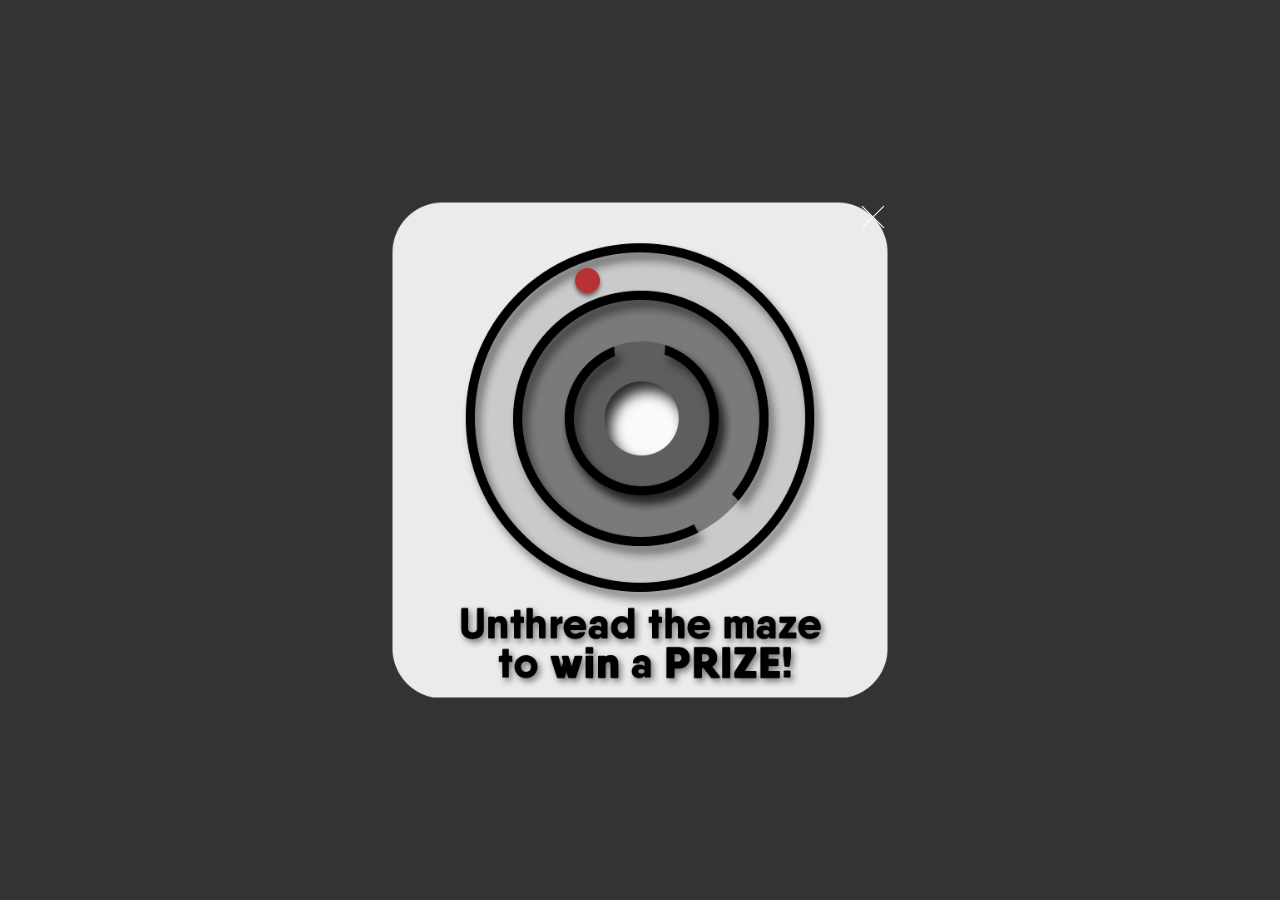
<file: maze first version/index.html>
<!DOCTYPE html>
<html lang="ru">
<head>
	<meta charset="UTF-8">
	<title>Maze</title>
	<link rel="stylesheet" href="main.css">
	<link rel="stylesheet"href="https://cdnjs.cloudflare.com/ajax/libs/animate.css/3.5.2/animate.min.css">
	<meta name="viewport" content="width=device-width, initial-scale=1, maximum-scale=1">
</head>

<body>
	<main>
		<!-- <div class="button js-button-campaign"><span>Акция</span></div> -->
	</main>
	<div class="overlay js-overlay-campaign">
		<div class="popup js-popup-campaign" onClick="clickMe()">
		
			<div class="ball-cover ball-move">
				<img src="./img//ball.png" alt="" class="ball">
			</div>

			<div class="close-popup js-close-campaign"></div>
		<div class="popup-clicked">
			<div class="congrats-cover animated slideInLeft">
				<img src="./img/congrats.png" alt="" class="congrats">
			</div>
			<div class="offer-cover animated slideInRight">
				<img src="./img/offer.png" alt="" class="congrats">
			</div>
		</div>
		</div>
	</div>
<!-- 
	<script language="JavaScript" type="text/javascript">
		


	</script> -->
	<body>
	<script src="https://cdnjs.cloudflare.com/ajax/libs/jquery/3.2.1/jquery.min.js"></script>
	<script src="main.js"></script>
</body>
</html>
</file>
<file: maze first version/main.css>
body {margin: 0; padding: 0; font-family: Helvetica, Arial, sans-serif; }

main {
	width: 100%;
	height: 100vh;
	/* background-image: url(bg.png); */
	background-size: cover;
	transition: all .2s ease;
}

/* .button {
	width: 300px;
	height: 60px;
	margin: 0 auto;
	position: absolute;
	top: 20%;
	left: 50%;
	transform: translate(-50%, -50%);
	border-radius: 3px;
	background-color: #ff5252;
	text-align: center;
	cursor: pointer;
} 

.button span {
	line-height: 60px;
	color: #fff;
	font-weight: bold;
	font-size: 15px;
	text-transform: uppercase;
} */

.overlay {
	position: absolute;
	width: 100%;
	height: 100vh;
	top: 0;
	left: 0;
	background-color: rgba(0, 0, 0, .8);
	display: none;
}

.popup {
	position: absolute;
	width: 495px;
	height:495px;
	left: 50%;
	top: 50%;
	transform: translate(-50%, -50%);
	/* padding: 40px; */
	box-sizing: border-box;
	background: url(img/maze-bg.png) no-repeat;
	background-size: 100%;
	color: #fff;
	display: flex;
	flex-direction: column;
	
}

.popup-clicked {
	transition: 0.5s ease-out;
	position: absolute;
	width: 495px;
	height:495px;
	left: 0%;
	top: 0%;
	transform: translate(-50%, -50%);
	background: url(img/discount-bg.png) no-repeat;
	background-size: 100%;
	display: none;
	
	
}

/* @media screen and (max-width: 768px) {

	.popup {
		position: absolute;
		width: 100%;
		height: 462px;
		height: 100vh;
		font-size: 15px;
		left: 50%;
		top: 50%;
		transform: translate(-50%, -50%);
	}
} */


.close-popup {
	position: absolute;
	top: 3px;
	right: 3px;
	width: 23px;
	height: 23px;
	cursor: pointer;
}
/* @media screen and (max-width: 455px) {
	
	.close-popup {
		width: 20px;
		height: 20px;
	}
} */

.close-popup:before {
	content: '';
	background-color: #fff;
	position: absolute;
	height: 1px;
	width: 31px;
	top: 11px;
	left: -4px;
	transform: rotate(-45deg);
}
/* @media screen and (max-width: 455px) {
	
	.close-popup:before {
	width: 21px;
	top: 5px;
	left: 0px;
	}
} */

.close-popup:after {
	content: '';
	background-color: #fff;
	position: absolute;
	height: 1px;
	width: 31px;
	top: 11px;
	transform: rotate(45deg);
	left: -4px;
}
/* @media screen and (max-width: 455px) {
	
	.close-popup:after {
	width: 21px;
	top: 5px;
	left: 0px;
	}
} */


.ball-cover {
	width: 34px;
	height: 34px;
	position: absolute;
	top: 13%;
	left: 36%;
	-moz-user-select: none;
	-khtml-user-select: none;
	-webkit-user-select: none;
	user-select: none;
}

.ball {
	width: 100%;
	height: 100%;
	object-fit: contain;
}

.congrats-cover {
	display: none;
}

.congrats {
	
}


.offer-cover {
	display: none;	
}
</file>
